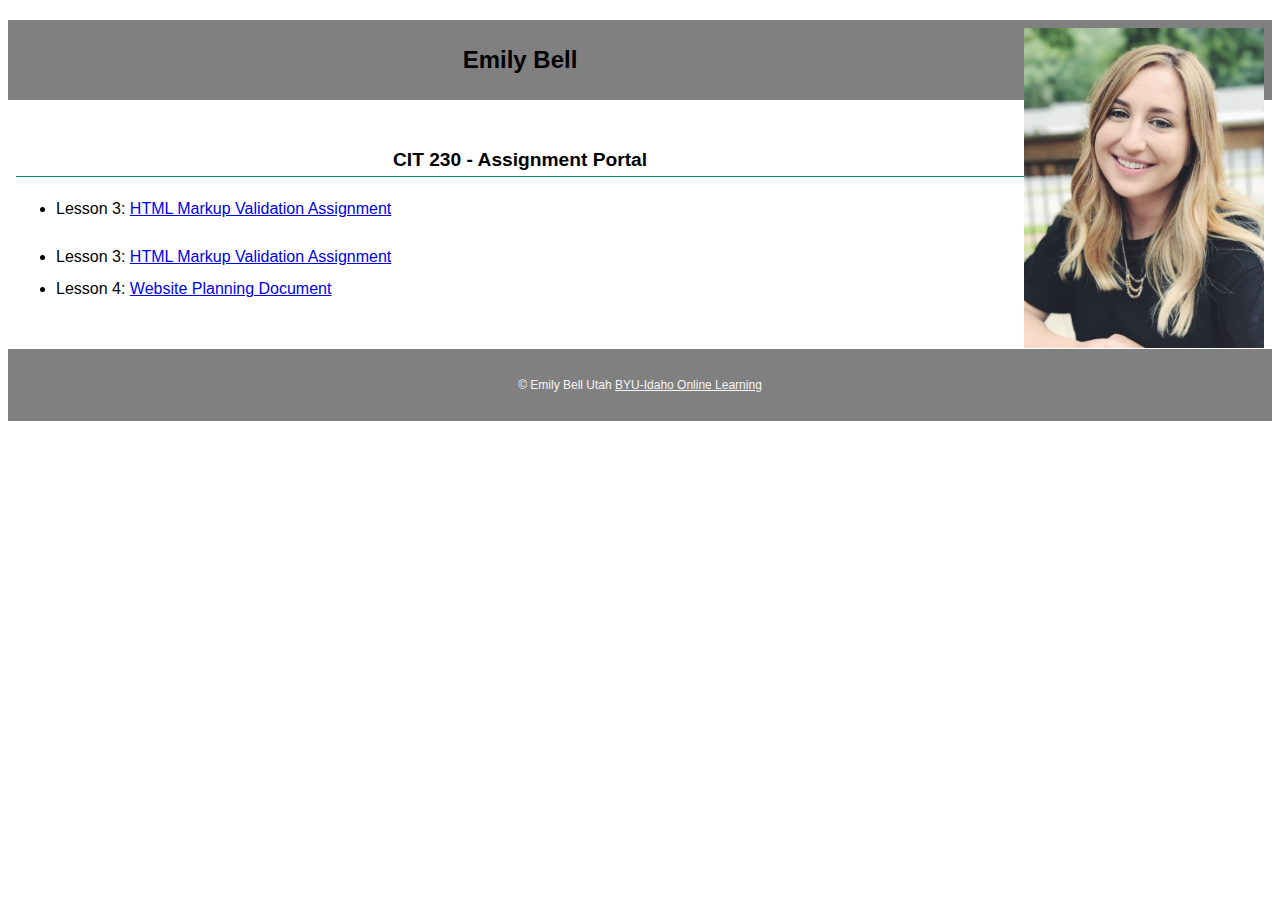
<file: index.html>
<!DOCTYPE html>
<html lang="en-us">
  <head>
  <meta charset="UTF-8">
  <meta name="viewport" content="width=device-width, initial-scale=1, maximum-scale=1">
  <title>CIT 230 Assignment Portal | Emily Bell | BYU-Idaho</title>
  <meta name="description" content=" Assignemnt portal page for Emily Bell in CIT 230. ">
  <link rel="stylesheet" href="styles/main.css">
  </head>
  <body>
    <header>
            <img src="images/unnamed.jpg" alt="My Profile Picture">
        <h1>Emily Bell</h1>
    </header>
    <nav>
    </nav>
    <main>
         <h2>CIT 230 - Assignment Portal</h2>
        <ul><li> Lesson 3: <a href="assignments/lesson-3/fixedhtml.html"> HTML Markup Validation Assignment </a></li></ul>
         <ul><li> Lesson 3: <a href="assignments/lesson-3/fixedhtml.html"> HTML Markup Validation Assignment </a></li>
      <li> Lesson 4: <a href="assignments/lesson-3/websiteplanningdocument.html"> Website Planning Document </a></li></ul>
    </main>
    <footer>
        <p>
            &copy; Emily Bell Utah 
            <a href="http://www.byui.edu/online">BYU-Idaho Online Learning</a> 
        </p>
    </footer>
  </body>
</html>
</file>
<file: styles/main.css>
{ margin: 0; box-sizing: border-box; } 

body { 
    font-size: 16px; 
    line-height: 32px;
    font-family: Arial;
    color: Black;
}

h1 {
    font-size: 1.5rem;
    color: Black;
}

h2 {
    font-size: 1.2rem;
    text-align: center;
    border-bottom: 1px solid rgb(10, 138, 110);
}

header, main, footer {
    margin: 1.25rem auto;
    padding: .5rem;
    max-width: 850;
}

header, footer, footer a {
    text-align: center;
    background-color: grey;
    color: whitesmoke;
}

header img {
    width: 240px;
    height: auto;
    float: right;
}

footer {
    font-size: 12px;
</file>
